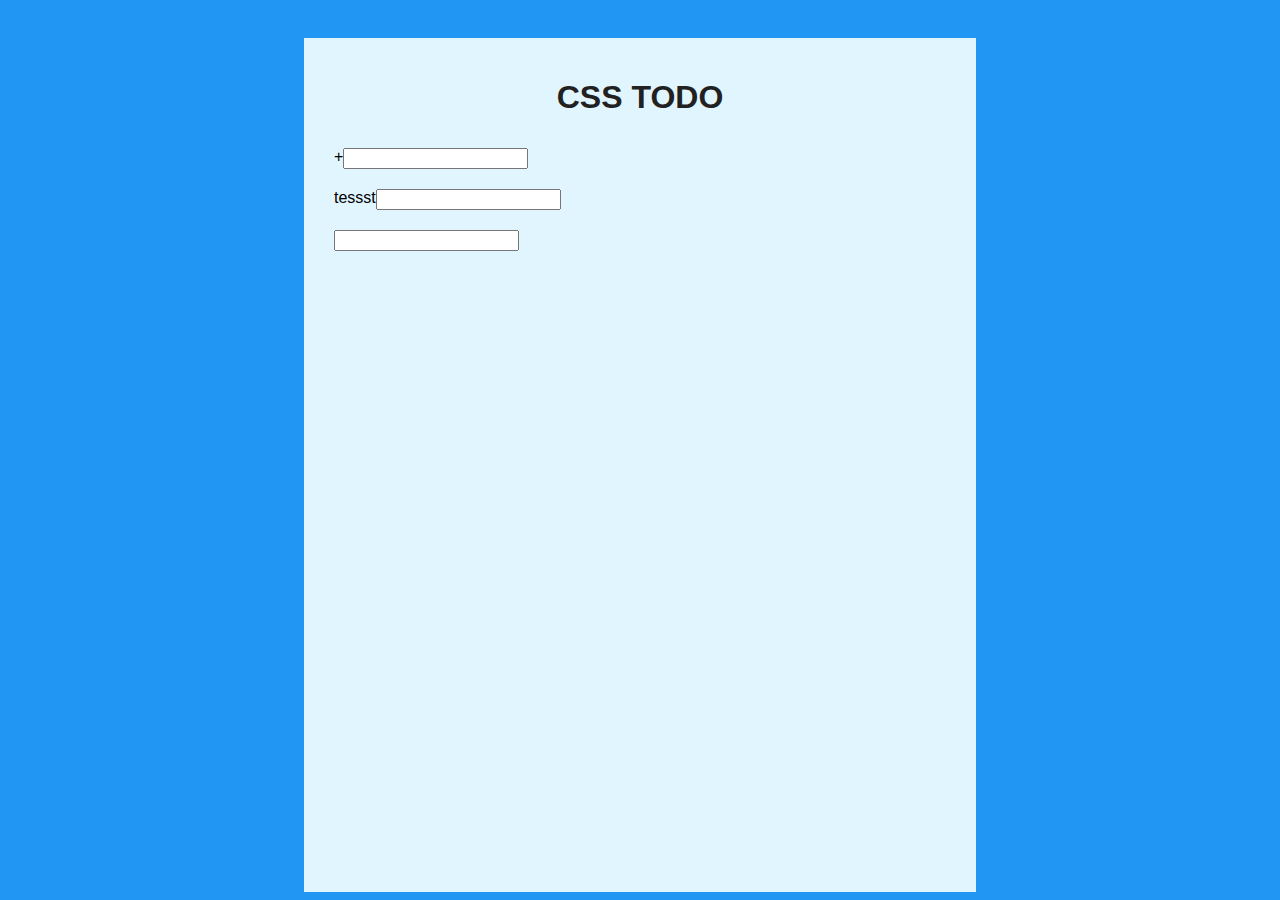
<file: index.html>
</html>
    <head>
        <link rel="stylesheet" href="styles.css" type="text/css"/>
    </head>
    <body>
        
        <div class="todo">
            <h1> CSS TODO </h1>
            <ul>
                <li>
                    <label>
                        <input type="checkbox" class="add">
                        <span>+</span>
                    </label>
                    <label>
                        <input type="checkbox" class="done">
                        <span></span>
                    </label>
                    <input type="text">
                </li>
                <li>
                    <input type="checkbox" value="dd">
                    <label for="dd">tessst</label>
                    <input type="text">
                </li>
                <li>
                    <input type="checkbox">
                    <input type="text">
                </li>
            </ul>
        </div>

    </body>
</html>
</file>
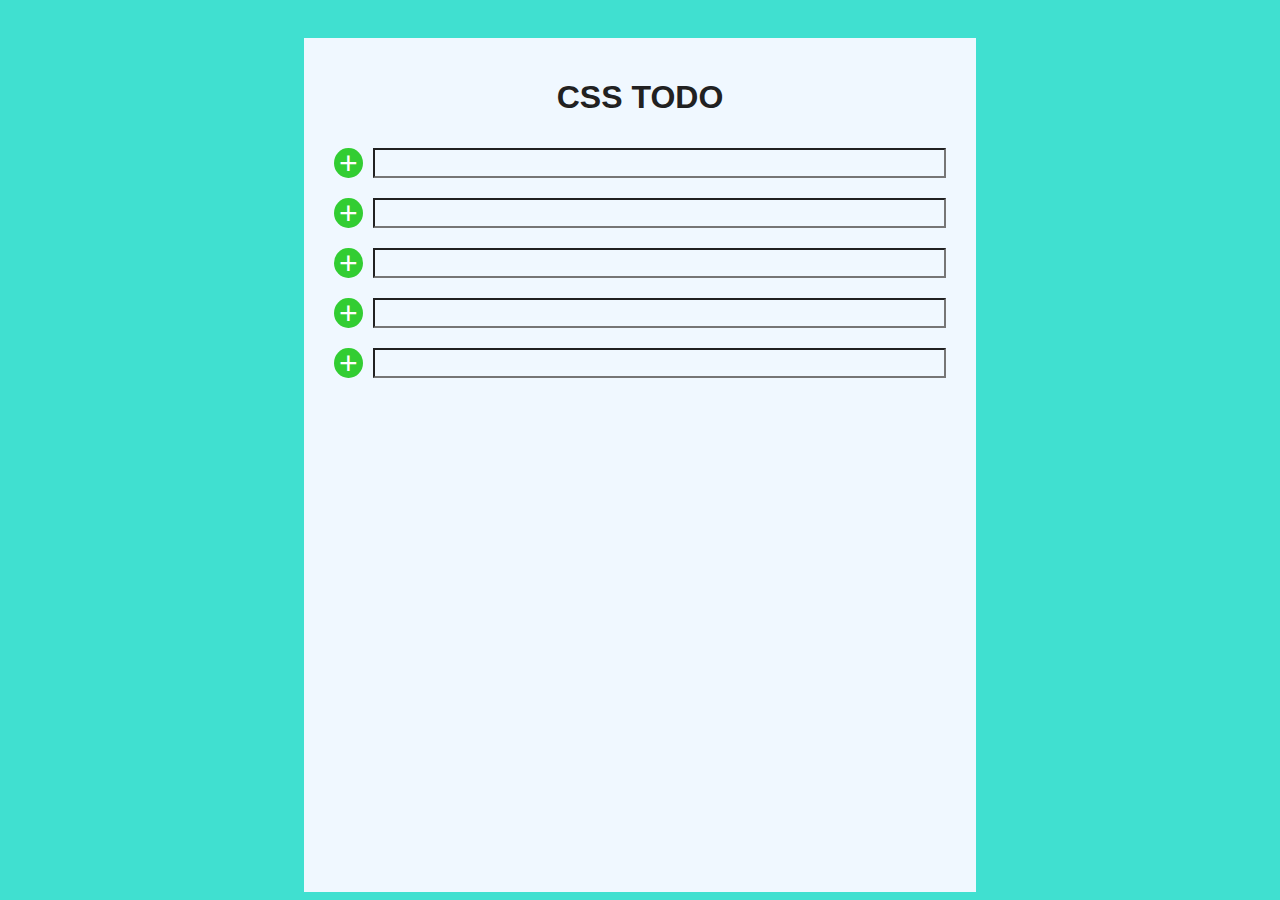
<file: part1/index.html>
<html>
    <head>
        <link href="styles.css" rel="stylesheet"/>
    </head>
    <body>
        <div class="todo">
            <h1>CSS TODO</h1>
            <ul>
                <li>
                    <input type="checkbox" class="add" id="add_1">
                    <label for="add_1">
                        <span>+</span>
                    </label>
                    
                    <input type="checkbox" class="done" id="done_1">
                    <label for="done_1">
                        <span>x</span>
                        <input type="text" class="task">
                    </label>
                </li>
                <li>
                    <input type="checkbox" class="add" id="add_2">
                    <label for="add_2">
                        <span>+</span>
                    </label>
                    
                    <input type="checkbox" class="done" id="done_2">
                    <label for="done_2">
                        <span>x</span>
                        <input type="text" class="task">
                    </label>
                </li>
                <li>
                    <input type="checkbox" class="add" id="add_3">
                    <label for="add_3">
                        <span>+</span>
                    </label>
                    
                    <input type="checkbox" class="done" id="done_3">
                    <label for="done_3">
                        <span>x</span>
                        <input type="text" class="task">
                    </label>
                </li>
                <li>
                    <input type="checkbox" class="add" id="add_4">
                    <label for="add_4">
                        <span>+</span>
                    </label>
                    
                    <input type="checkbox" class="done" id="done_5">
                    <label for="done_5">
                        <span>x</span>
                        <input type="text" class="task">
                    </label>
                </li>
                <li>
                    <input type="checkbox" class="add" id="add_6">
                    <label for="add_6">
                        <span>+</span>
                    </label>
                    
                    <input type="checkbox" class="done" id="done_6">
                    <label for="done_6">
                        <span>x</span>
                        <input type="text" class="task">
                    </label>
                </li>
            </ul>
    </body>
</html>
</file>
<file: styles.css>
/************ Page styles *************/
body {
    background-color: #2196F3;
    font-family: sans-serif;
    display: flex;
    justify-content: center;
}

h1 {
    text-align: center;
    color: #212121;
}

.todo {
    width: 50%;
    margin-top: 30px;
    padding: 20px;
    background-color: #E1F5FE;
    position: relative;
}

ul {
    padding: 0;
}

li {
    list-style: none;
    display: flex;
    padding: 10px;
}

.add + label {
    text-align: center;
}

.done + label {
    display: flex;
    width:100%
}

.done + label span {
    text-align: center;
}

.done + label input {
    padding: 5px;
    background-color: transparent;
    width: 100%;
    margin-left: 10px;
}

/* Don't display checkboxes so we can style with labels */
input[type="checkbox"] {
    display: none;
}

/************ Add checkbox *************/

/* Before the list item has been added */
.add:not(:checked) + label span {
    width: 30px;
    height: 30px;
    font-size: 32px;
    line-height: 30px;
    text-align: center;
    background-color: limegreen;
    color: #fff;
    border-radius: 50%;

    position: absolute;
    bottom: 10%;
    left: calc(10% - 30px);
}

/* After the item has been added, hide the add checkbox */
.add:checked + label span {
    display: none;
}

/************ Done checkbox *************/

/* Don't show the done check, until the item has been added */
.add:not(:checked) ~ .done + label span {
    display: none;
}

/* Once the item is added, show the done checkbox */
.add:checked ~ .done + label span {
    width: 30px;
    height: 30px;
    font-size: 32px;
    line-height: 30px;
    text-align: center;
    background-color: #fff;
    color: #fff;
    border: 1px solid #212121;
    border-radius: 10%;
}

/* When the done has been checked, show the check*/
.add:checked ~ .done:checked + label span {
    color: #2196F3;
}

/* Animate when hovering over */
.add:checked ~ .done + label:hover {
    transition: all 1s ease;
    margin-left: 40px;
    font-size: 30px;
}

.add:checked ~ .done + label:hover .task {
    font-size: 20px;
    transition: all 1s ease;
}

.add:checked ~ .done:checked + label {
    transition: all 1s ease;
    opacity: 0;
}

/************ Task textbox *************/

/* If the task has not been added yet, make the task editable */
.add:not(:checked) ~ label .task {
    pointer-events: all;
    height: 30px;
    border: 2px solid #2196F3;
    border-radius: 3px;

    position: absolute;
    bottom: 10%;
    width: 80%;
    left: 10%;
    background-color: #fff;
}

/* If the task has been added, make the task uneditable */
.add:checked ~ label .task {
    pointer-events: none;
    border: none;
    text-overflow: ellipsis;
}

/* If the task is done, cross it out */
.done:checked ~ label .task {
    text-decoration: line-through;
}
</file>
<file: part1/styles.css>
body {
    background-color: turquoise;
    font-family: sans-serif;
    display: flex;
    justify-content: center;
}

h1 {
    text-align: center;
    color: #212121;
}

.todo {
    width: 50%;
    margin-top: 30px;
    padding: 20px;
    background-color:aliceblue;
    position: relative;
}

ul {
    padding: 0;
}

li {
    list-style: none;
    display: flex;
    padding: 10px;
}

.done + label {
    display: flex;
    width:100%
}

.done + label input {
    padding: 5px;
    background-color: transparent;
    width: 100%;
    margin-left: 10px;
}

/* Hide checkboxes and style labels */
input[type="checkbox"] {
    display: none;
}

/*************** ADD checkbox ********************/
.add:not(:checked) + label {
    width: 30px;
    height: 30px;
    color: white;
    background-color: limegreen;
    border-radius: 50%;
    font-size: 32px;
    line-height: 30px; 
    text-align: center;
}

.add:checked + label {
    display: none;
}

/*************** DONE checkbox ********************/
.add:not(:checked) ~ .done + label span {
    display: none;
}

.add:checked ~ .done + label span {
    width: 30px;
    height: 30px;
    color: white;
    background-color: white;
    border-radius: 3px;
    font-size: 32px;
    line-height: 30px; 
    text-align: center;
}

.add:checked ~ .done:checked + label span {
    color: darkgreen;
}
</file>
